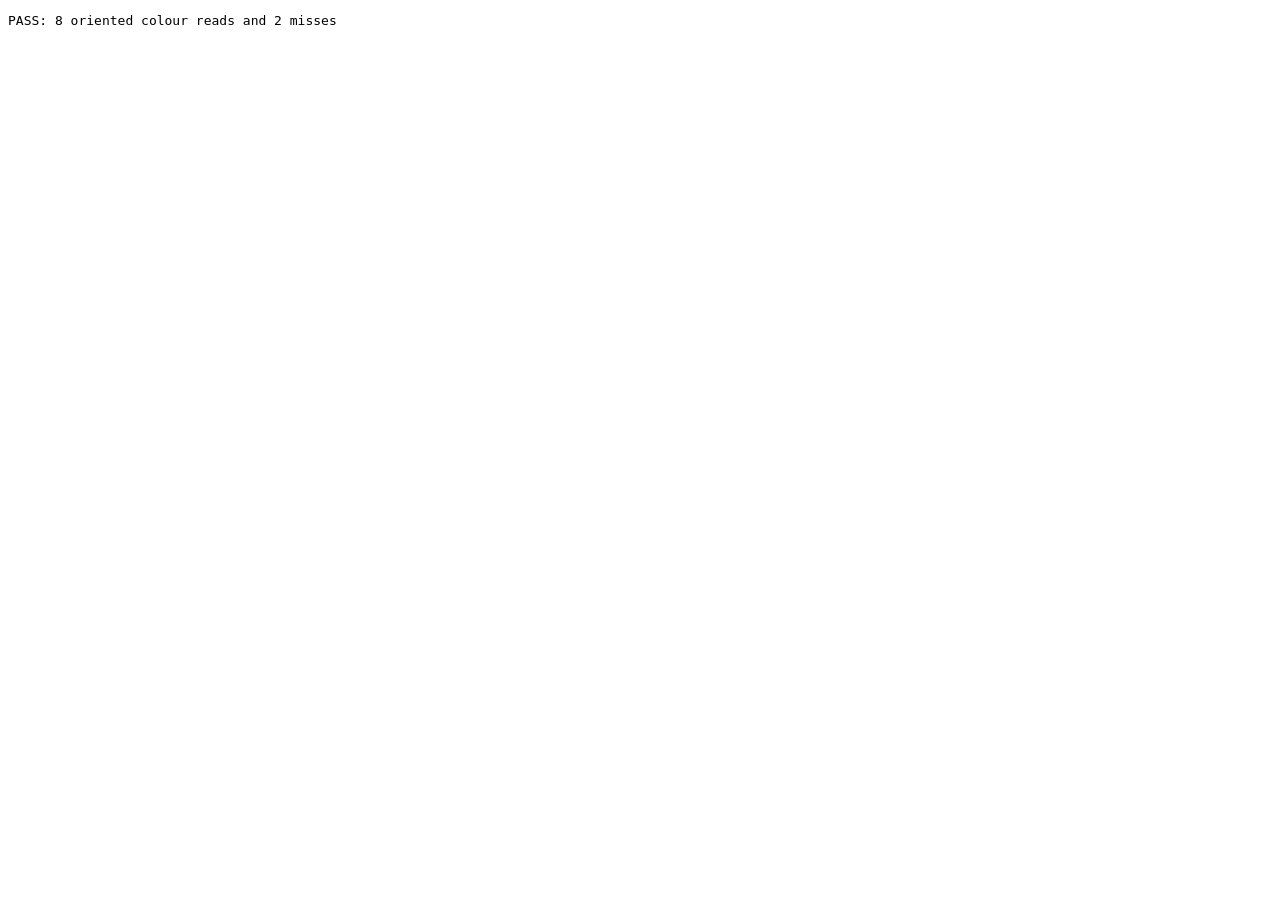
<file: app/tests/robot-full-frame.html>
<!doctype html>
<meta charset="utf-8">
<title>Robot full-frame capture regression</title>
<pre id="result">Running…</pre>
<script type="module">
// Serve app/ on localhost and open tests/robot-full-frame.html in Chromium.
import { grabFrame, ReadPace, RobotRun } from "../js/robot.js";
import { COLOURS, picture, quad } from "./pictures.mjs";

const stickers = [0, 1, 2, 3, 4, 5, 1, 2, 0];
const orders = {
  0:   [0,1,2,3,4,5,6,7,8],
  90:  [6,3,0,7,4,1,8,5,2],
  180: [8,7,6,5,4,3,2,1,0],
  270: [2,5,8,1,4,7,0,3,6],
};

async function check(source, rotate, blank) {
  const video = document.createElement("video");
  const tall = source === "PNG";
  const [W, H] = tall ? [360, 640] : [640, 360];
  // The old crop excluded the first 140 columns/rows. The entire skewed
  // face, including the cube body, fits inside that strip.
  const corners = tall ? quad(205, 69, 106, -6, .09, .08) : quad(69, 205, 106, 6, .09, .08);
  const frame = picture({ W, H, n: 3, corners: blank ? null : corners, stickers, noise: 0 });
  const canvas = document.createElement("canvas");
  canvas.width = W;
  canvas.height = H;
  canvas.getContext("2d").putImageData(new ImageData(frame.data, W, H), 0, 0);
  const event = { type: "photo", run: "scan", face: "B", index: 2, rotate };
  if (tall) event.png = canvas.toDataURL("image/png").split(",")[1];
  else {
    video.muted = true;
    video.srcObject = canvas.captureStream();
    const presented = new Promise(resolve => video.requestVideoFrameCallback(resolve));
    await video.play();
    await presented;
  }
  try {
    const scratch = document.createElement("canvas");
    let captured;
    const robot = new RobotRun({
      n: 3,
      pace: new ReadPace(3, { first: 360 }),
      hooks: { onphoto: (_index, _face, image) => { captured = image; } },
      api: { scan: async () => ({ run: "scan" }), photoTaken: async () => {} },
      grab: (turn, size) => grabFrame(video, turn, size, scratch),
      later: read => read(),
    });
    await robot.scan();
    await robot.take(event);
    // 640 × 360 scales to 480 × 270 at the 360² budget.
    const portrait = rotate % 180 === 0 ? tall : !tall;
    if (captured.width !== (portrait ? 270 : 480) || captured.height !== (portrait ? 480 : 270)) {
      throw Error(`unexpected captured dimensions ${captured.width} × ${captured.height}`);
    }
    const face = 5; // B in URFDLB, independent of photo index
    if (robot.sources[face]?.found !== !blank) throw Error("unexpected detection");
    const cells = robot.faces[face];
    if (blank) {
      if (cells !== null) throw Error("expected a miss without substitute colours");
    } else {
      if (cells.length !== 9) throw Error("incomplete face");
      for (const [i, original] of orders[rotate].entries()) {
        const rgb = COLOURS[stickers[original]];
        if (cells[i].some((v, k) => Math.abs(v - rgb[k]) > 6)) {
          throw Error(`cell ${i}: got ${cells[i]}, expected ${rgb}`);
        }
      }
    }
  } finally {
    video.srcObject?.getTracks().forEach(track => track.stop());
  }
}

const result = document.querySelector("#result");
try {
  for (const source of ["video", "PNG"]) {
    for (const rotate of [0, 90, 180, 270]) {
      result.textContent = `${source} at ${rotate} degrees`;
      await check(source, rotate, false);
    }
    result.textContent = `${source} blank frame`;
    await check(source, 90, true);
  }
  result.textContent = "PASS: 8 oriented colour reads and 2 misses";
} catch (error) {
  result.textContent = `FAIL: ${result.textContent}: ${error.stack}`;
  throw error;
}
</script>
</file>
